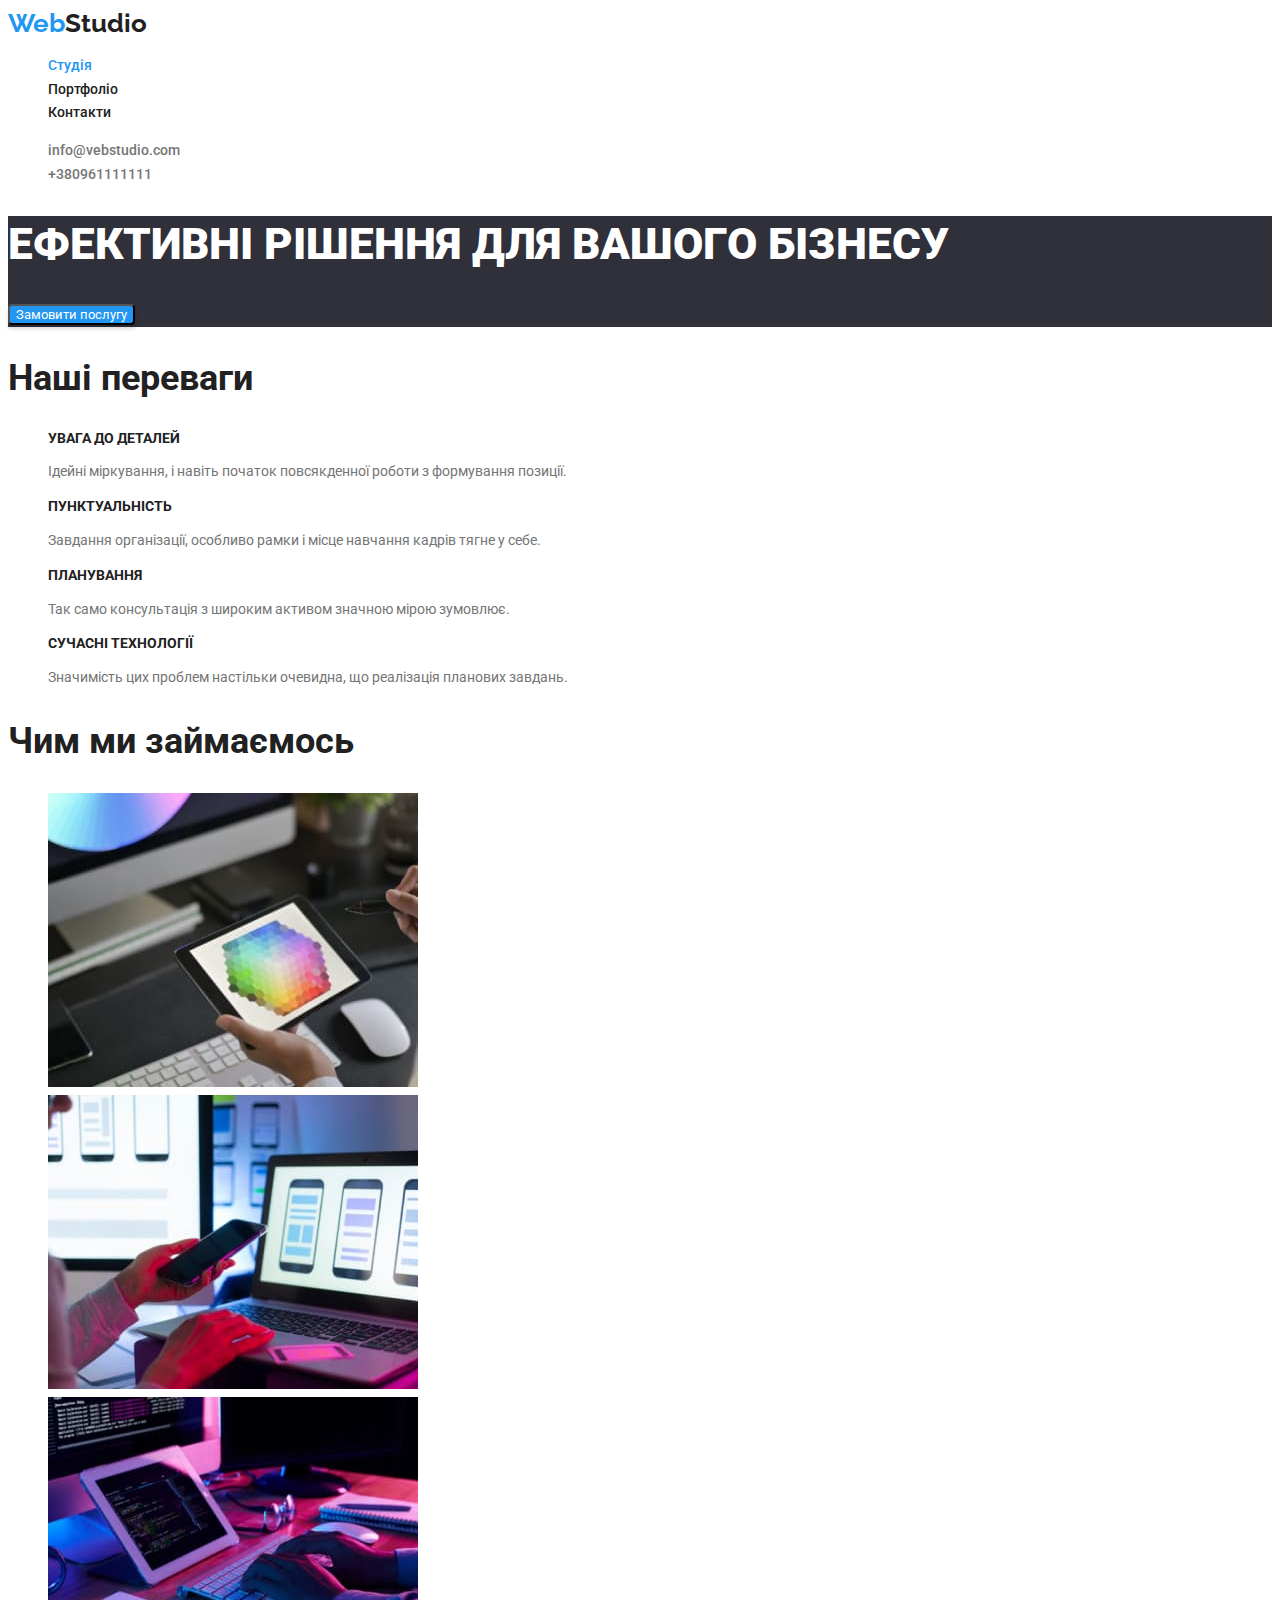
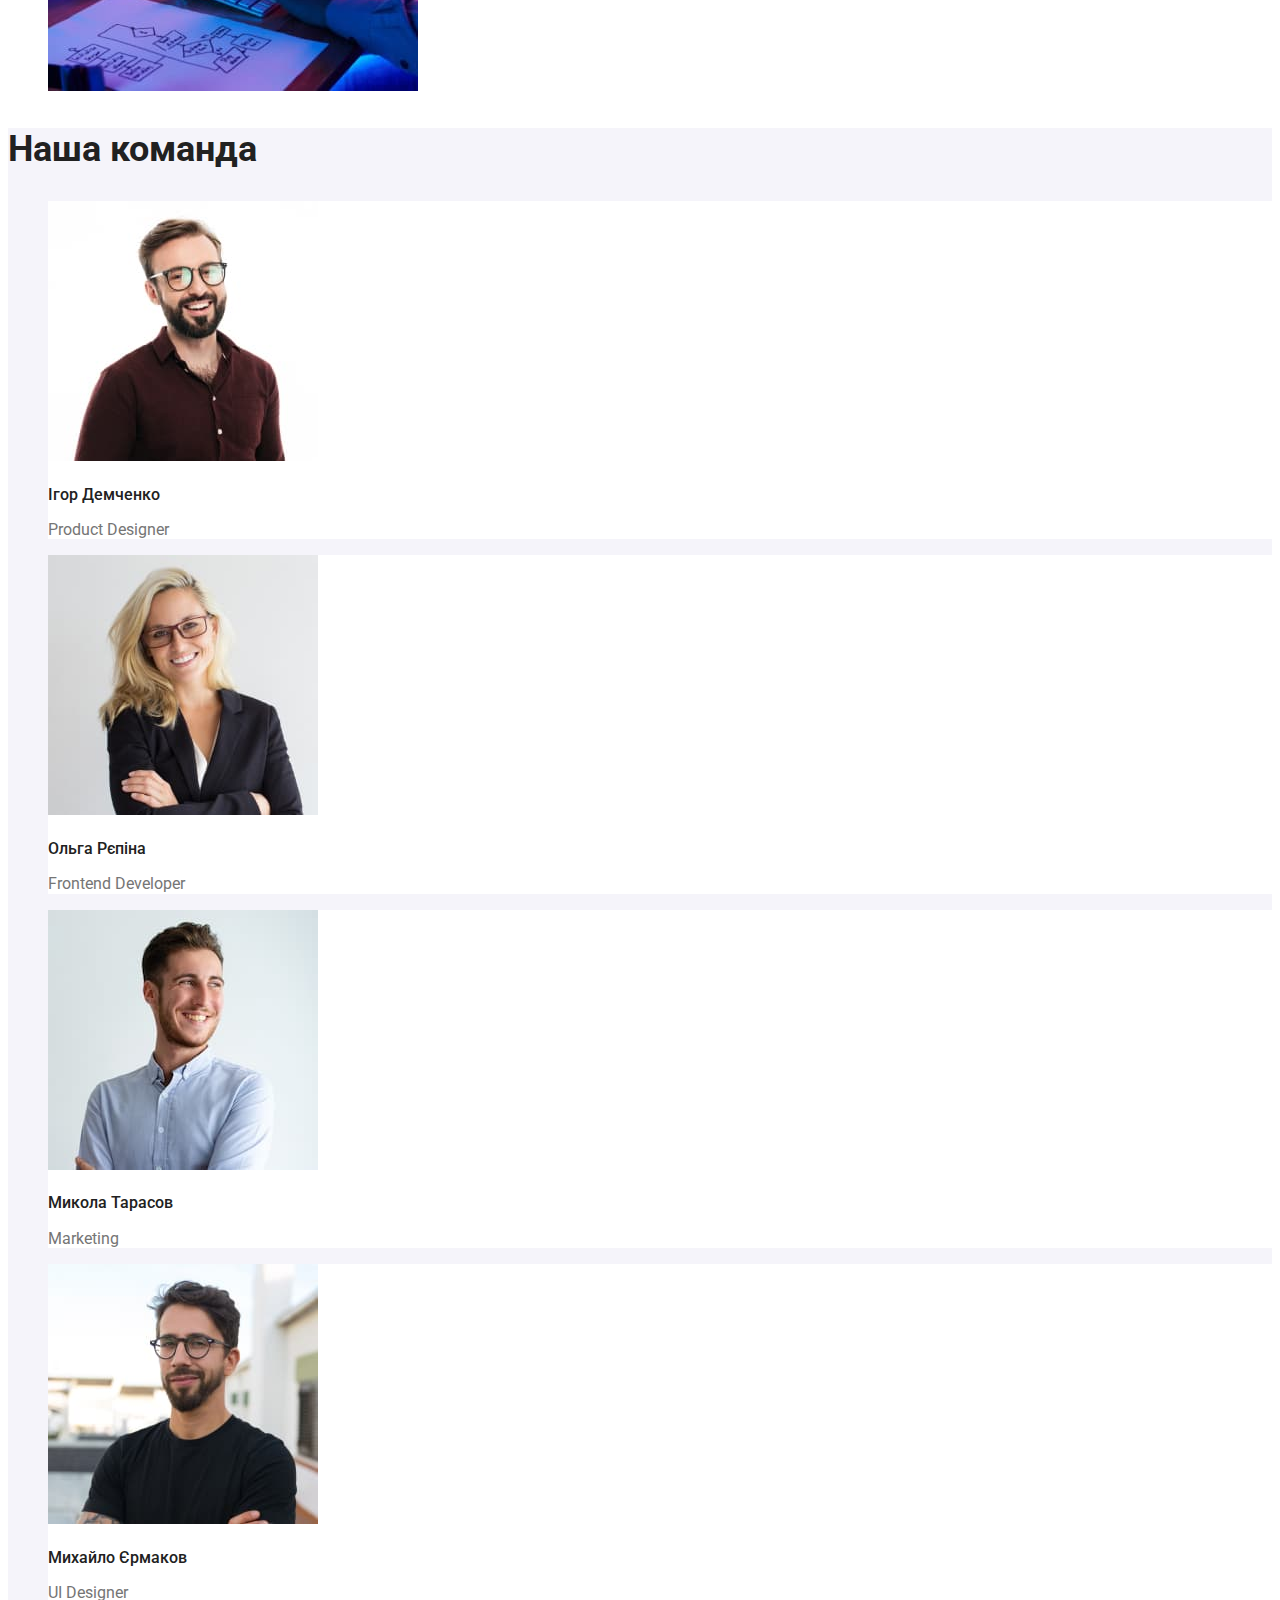
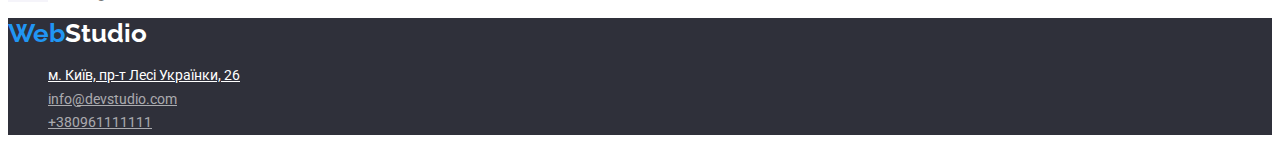
<file: index.html>
<!DOCTYPE html>
<html lang="uk">
  <head>
    <meta charset="UTF-8" />
    <meta http-equiv="X-UA-Compatible" content="IE=edge" />
    <meta name="viewport" content="width=device-width, initial-scale=1.0" />
    <title>WebStudio</title>
    <link rel="stylesheet" href="./css/styles.css" />
    <link rel="preconnect" href="https://fonts.googleapis.com" />
    <link rel="preconnect" href="https://fonts.gstatic.com" crossorigin />
    <link
      href="https://fonts.googleapis.com/css2?family=Raleway:wght@700&family=Roboto:wght@400;500;700;900&display=swap"
      rel="stylesheet"
    />
  </head>
  <body class="body">
    <header>
      <a href="./index.html" class="logotipe"
        >Web<span class="logo-header">Studio</span>
      </a>
      <nav>
        <ul>
          <li>
            <a href="./index.html" class="link current">Студія</a>
          </li>
          <li>
            <a href="./portfolio.html" class="link">Портфоліо</a>
          </li>
          <li>
            <a href="#" class="link">Контакти</a>
          </li>
        </ul>
      </nav>
      <ul>
        <li>
          <a href="mailto:info@devstudio.com" class="adress-link"
            >info@vebstudio.com</a
          >
        </li>
        <li>
          <a href="tel:+380961111111" class="adress-link">+380961111111</a>
        </li>
      </ul>
    </header>
    <main>
      <section class="hero-section">
        <h1 class="hero-title">Ефективні рішення для вашого бізнесу</h1>
        <button type="button" class="hero-button">
          <span class="tittle-button">Замовити послугу</span>
        </button>
      </section>
      <section class="benefit">
        <h2 class="benefit-title">Наші переваги</h2>
        <ul>
          <li>
            <h3 class="benefit-subtitle">Увага до деталей</h3>
            <p class="benefit-text">
              Ідейні міркування, і навіть початок повсякденної роботи з
              формування позиції.
            </p>
          </li>
          <li>
            <h3 class="benefit-subtitle">Пунктуальність</h3>
            <p class="benefit-text">
              Завдання організації, особливо рамки і місце навчання кадрів тягне
              у себе.
            </p>
          </li>
          <li>
            <h3 class="benefit-subtitle">Планування</h3>
            <p class="benefit-text">
              Так само консультація з широким активом значною мірою зумовлює.
            </p>
          </li>
          <li>
            <h3 class="benefit-subtitle">Сучасні технології</h3>
            <p class="benefit-text">
              Значимість цих проблем настільки очевидна, що реалізація планових
              завдань.
            </p>
          </li>
        </ul>
      </section>
      <section class="benefit-hero">
        <h2 class="benefit-title">Чим ми займаємось</h2>
        <ul>
          <li>
            <img src="./images/img1.jpg" alt="Друк на клавіатурі" width="370" />
          </li>
          <li>
            <img
              src="./images/box2.jpg"
              alt="Переглядає смартфон"
              width="370"
            />
          </li>
          <li>
            <img src="./images/box3.jpg" alt="Планшет у руках" width="370" />
          </li>
        </ul>
      </section>
      <section class="secondary-section">
        <h2 class="secondary-title">Наша команда</h2>
        <ul>
          <li class="secondary-box">
            <img src="./images/igor.jpg" alt="Ігор Демченко" width="270" />
            <h3 class="secondary-img-title">Ігор Демченко</h3>
            <p class="secondary-img-slogan">Product Designer</p>
          </li>
          <li class="secondary-box">
            <img src="./images/olga.jpg" alt="Ольга Рєпіна" width="270" />
            <h3 class="secondary-img-title">Ольга Рєпіна</h3>
            <p class="secondary-img-slogan">Frontend Developer</p>
          </li>
          <li class="secondary-box">
            <img src="./images/mukola.jpg" alt="Микола Тарасов" width="270" />
            <h3 class="secondary-img-title">Микола Тарасов</h3>
            <p class="secondary-img-slogan">Marketing</p>
          </li>
          <li class="secondary-box">
            <img
              src="./images/mukhailo.jpg"
              alt="Михайло Єрмаков"
              width="270"
            />
            <h3 class="secondary-img-title">Михайло Єрмаков</h3>
            <p class="secondary-img-slogan">UI Designer</p>
          </li>
        </ul>
      </section>
    </main>
    <footer class="footer-section">
      <a href="./index.html" class="logotipe"
        >Web<span class="logo-footer">Studio </span></a
      >
      <address>
        <ul>
          <li>
            <a
              class="adress"
              href="https://goo.gl/maps/jyR7wXBARbgmtuSR7"
              target="_blank"
              rel="noopener noreferrer nofollow"
              >м. Київ, пр-т Лесі Українки, 26</a
            >
          </li>

          <li>
            <a class="footer-link" href="mailto:info@devstudio.com"
              >info@devstudio.com</a
            >
          </li>
          <li>
            <a class="footer-link" href="tel:+380961111111">+380961111111</a>
          </li>
        </ul>
      </address>
    </footer>
  </body>
</html>
</file>
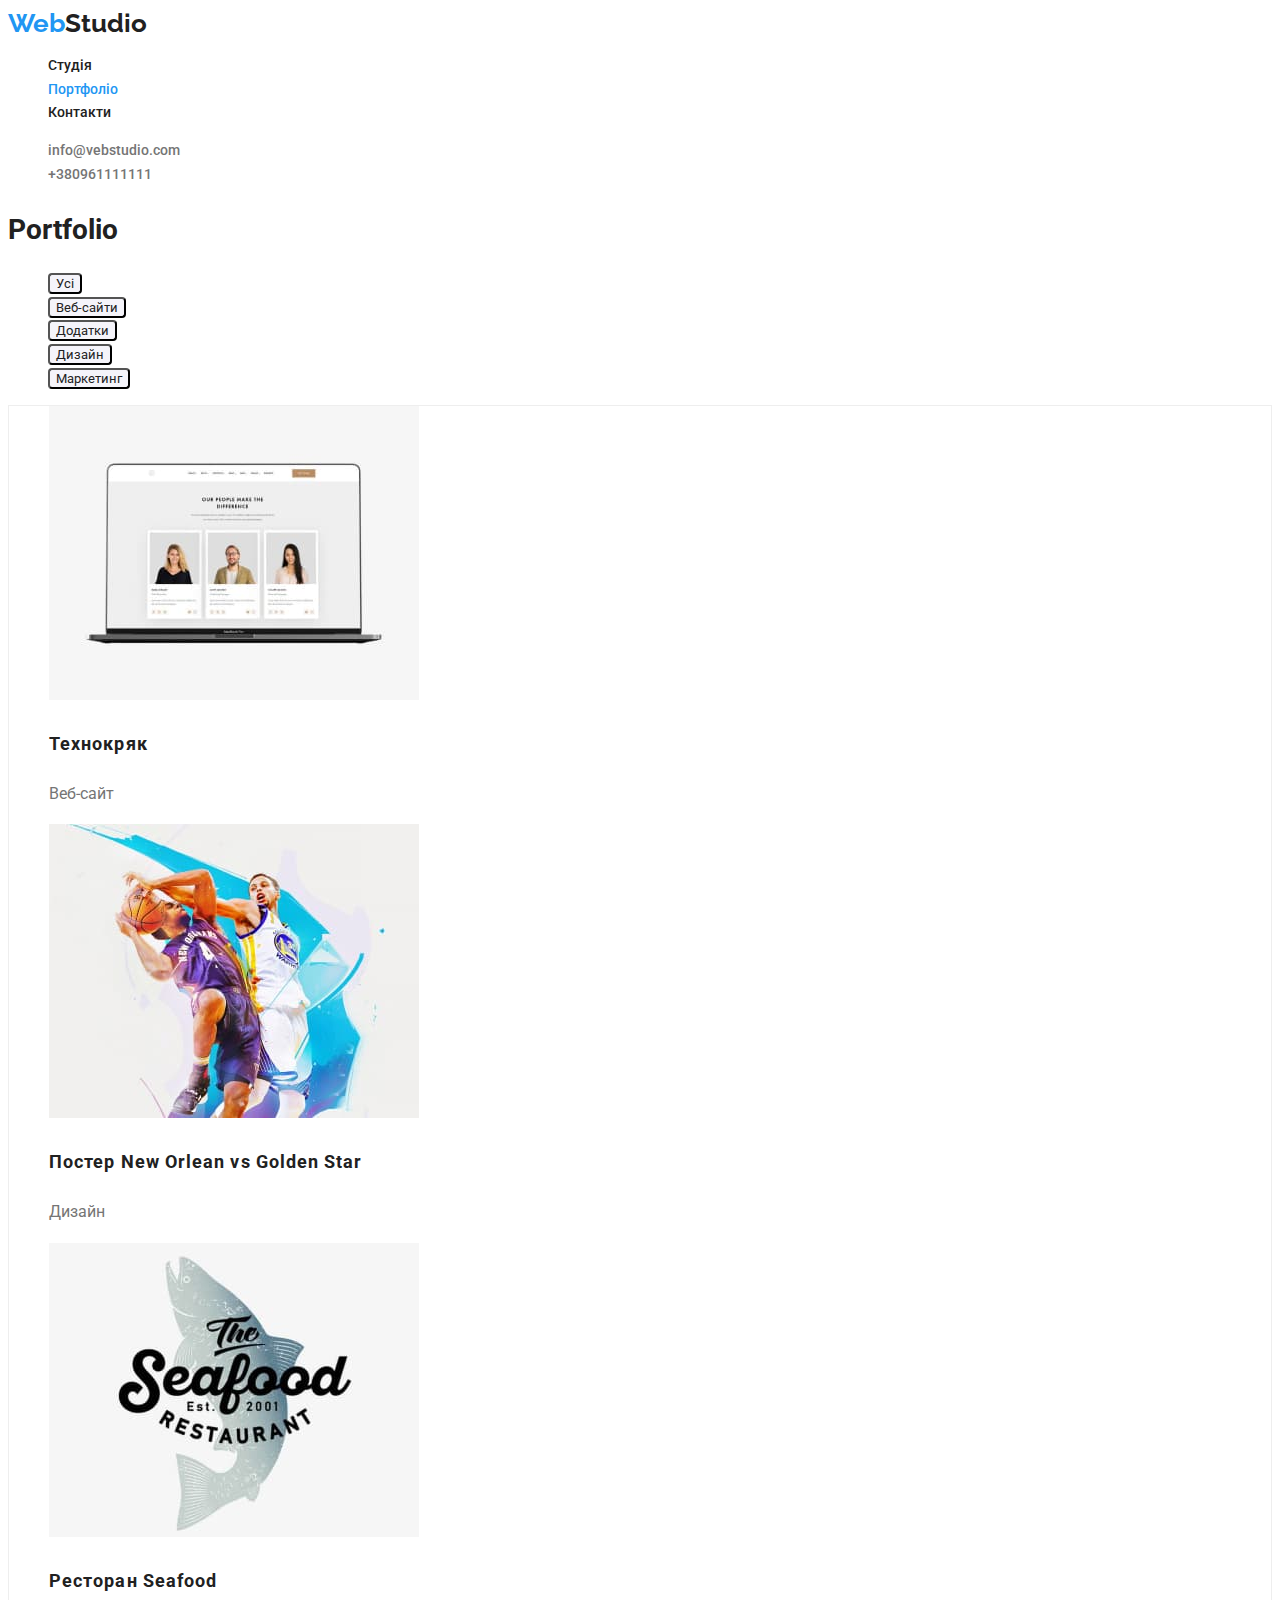
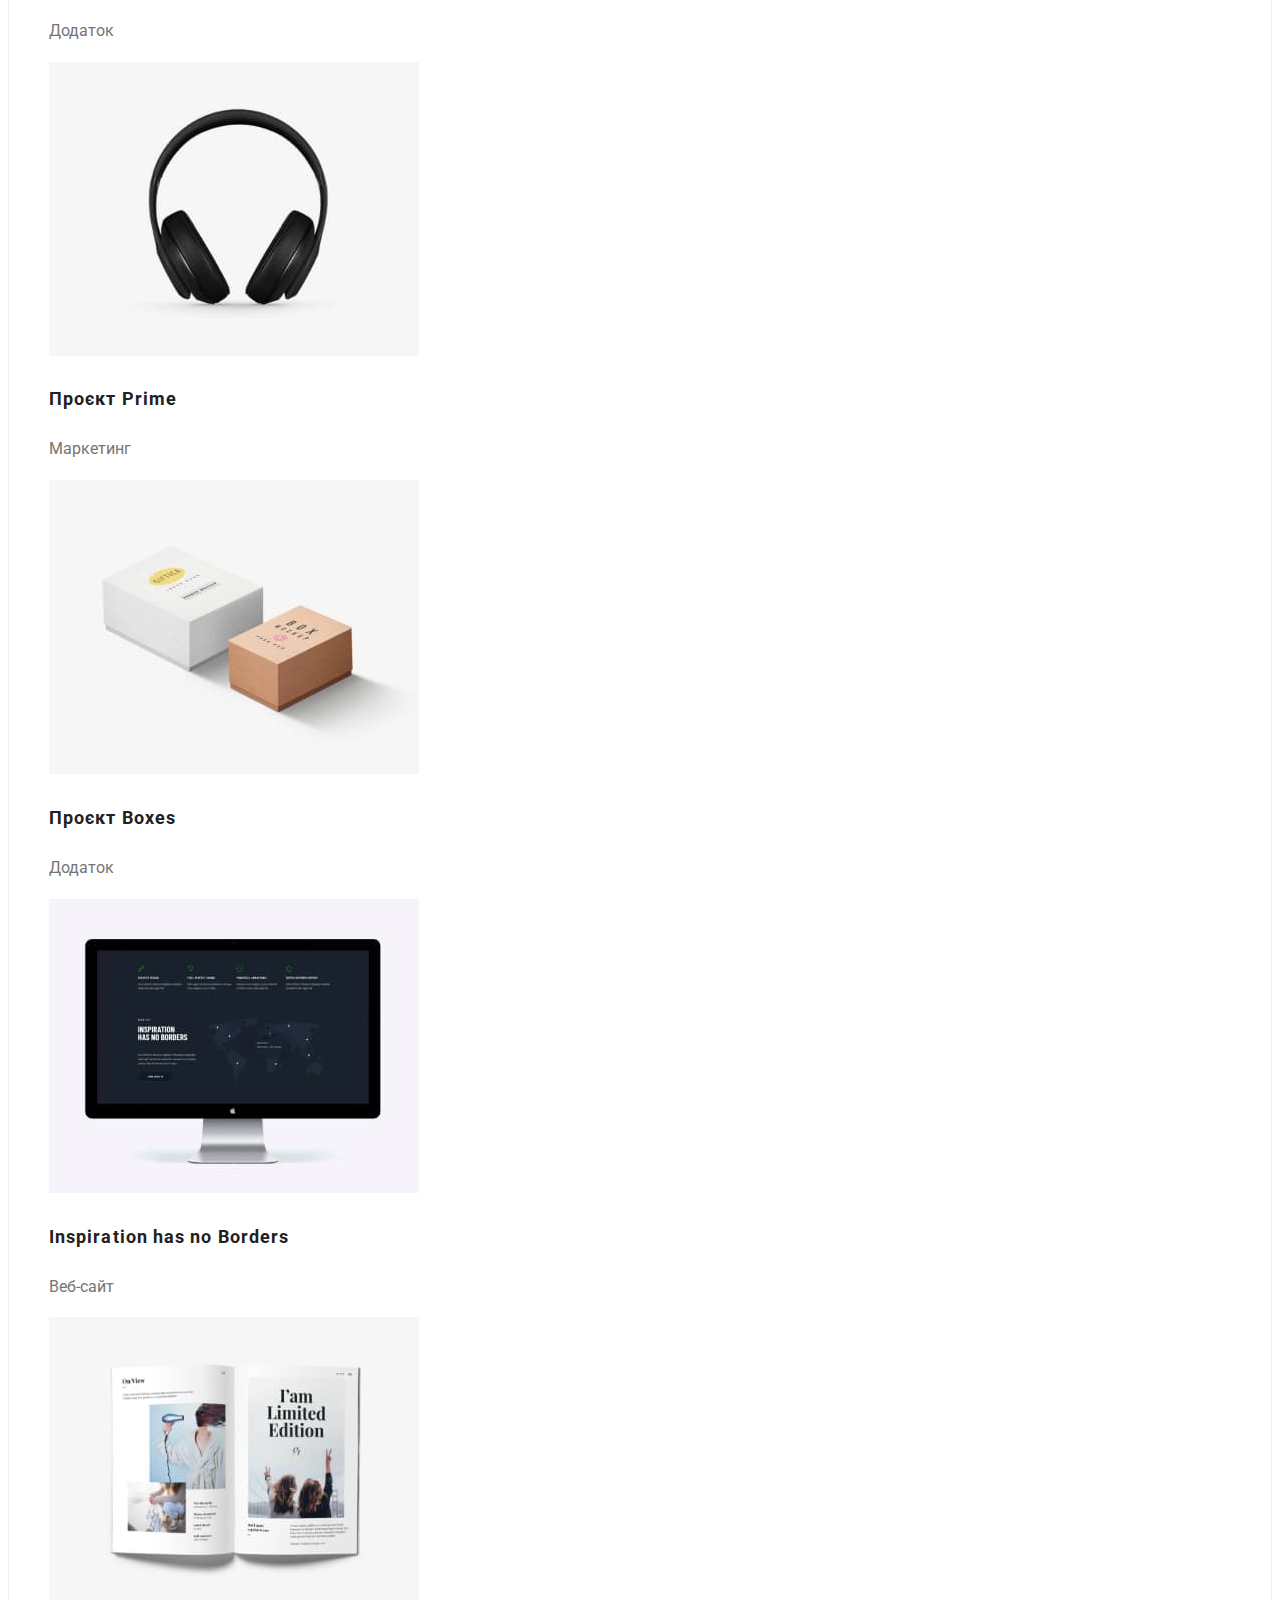
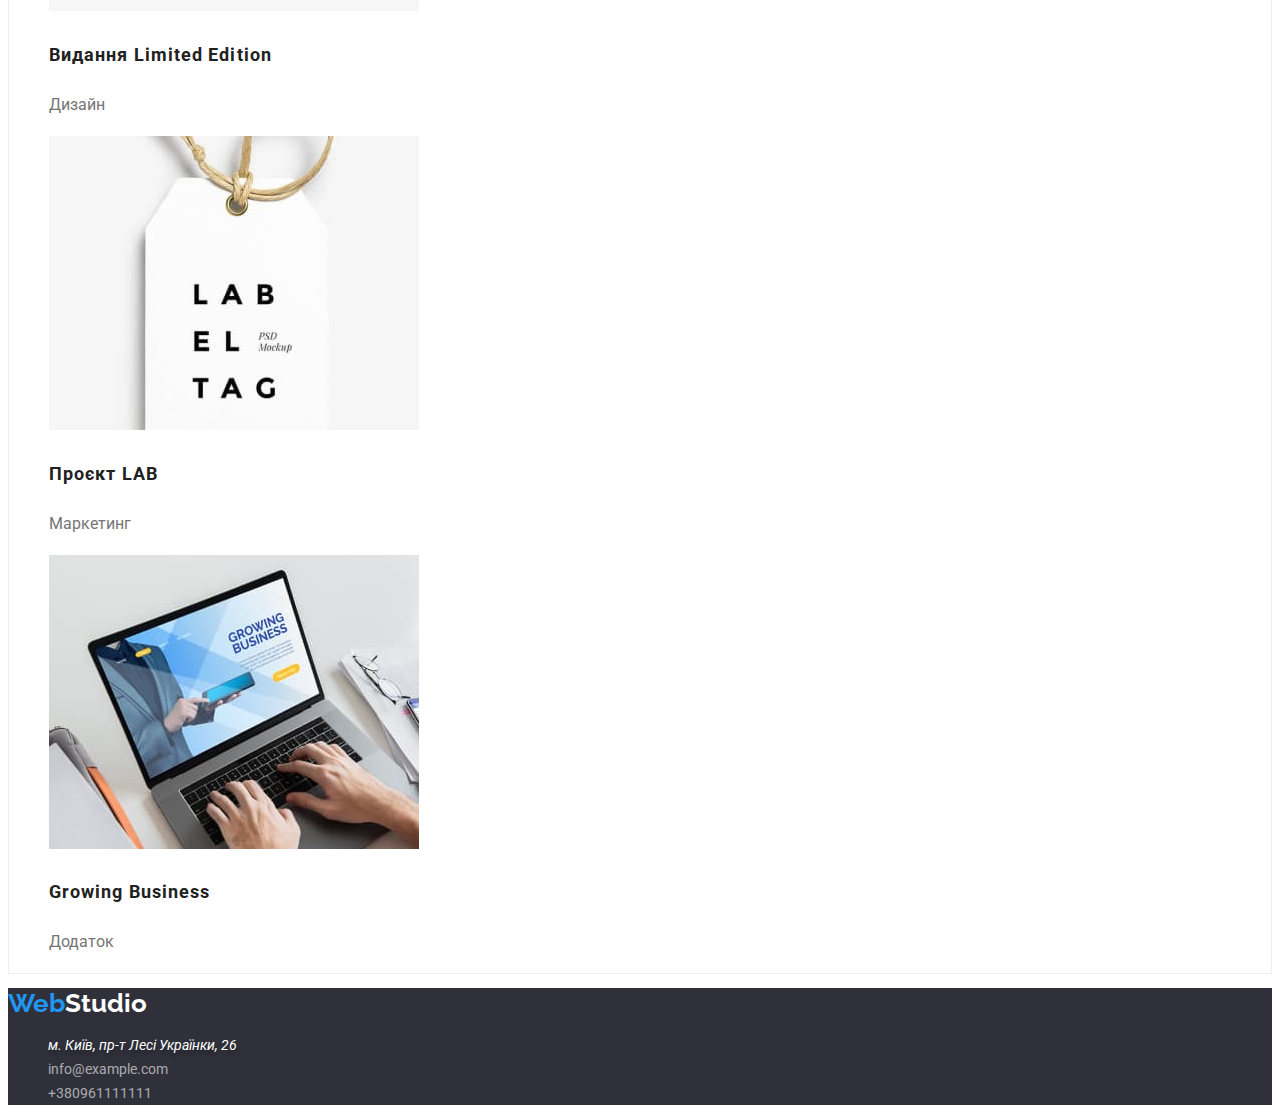
<file: portfolio.html>
<!DOCTYPE html>
<html lang="en">
  <head>
    <meta charset="UTF-8" />
    <meta http-equiv="X-UA-Compatible" content="IE=edge" />
    <meta name="viewport" content="width=device-width, initial-scale=1.0" />
    <title>Portfolio</title>
    <link rel="stylesheet" href="./css/styles.css" />
    <link rel="preconnect" href="https://fonts.googleapis.com" />
    <link rel="preconnect" href="https://fonts.gstatic.com" crossorigin />
    <link
      href="https://fonts.googleapis.com/css2?family=Raleway:wght@700&family=Roboto:wght@400;500;700;900&display=swap"
      rel="stylesheet"
    />
  </head>
  <body class="body">
    <header>
      <a href="./index.html" class="logotipe"
        >Web<span class="logo-header">Studio</span></a
      >
      <nav class="site-nav">
        <ul>
          <li>
            <a href="./index.html" class="link">Студія</a>
          </li>
          <li>
            <a href="./portfolio.html" class="link current">Портфоліо</a>
          </li>
          <li>
            <a href="#" class="link">Контакти</a>
          </li>
        </ul>
      </nav>
      <ul>
        <li>
          <a href="mailto:info@devstudio.com" class="adress-link"
            >info@vebstudio.com</a
          >
        </li>
        <li>
          <a href="tel:+380961111111" class="adress-link">+380961111111</a>
        </li>
      </ul>
    </header>
    <main>
      <section>
        <h1>Portfolio</h1>
        <ul>
          <li><button class="secondary-button" type="button">Усі</button></li>
          <li>
            <button class="secondary-button" type="button">Веб-сайти</button>
          </li>
          <li>
            <button class="secondary-button" type="button">Додатки</button>
          </li>
          <li>
            <button class="secondary-button" type="button">Дизайн</button>
          </li>
          <li>
            <button class="secondary-button" type="button">Маркетинг</button>
          </li>
        </ul>
        <ul class="icon-box-link">
          <li>
            <a href="#" class="article"
              ><img src="./images/tehnokryak.jpg" alt="ноутбук" width="370" />
              <h3 class="icon-logo-link">Технокряк</h3>
              <p class="subtitle-icon">Веб-сайт</p></a
            >
          </li>
          <li>
            <a href="#" class="article"
              ><img src="./images/poster.jpg" alt="баскетболист" width="370" />
              <h3 class="icon-logo-link">Постер New Orlean vs Golden Star</h3>
              <p class="subtitle-icon">Дизайн</p></a
            >
          </li>
          <li>
            <a href="#" class="article">
              <img
                src="./images/restouran.jpg"
                alt="риба з надписом"
                width="370"
              />
              <h3 class="icon-logo-link">Ресторан Seafood</h3>
              <p class="subtitle-icon">Додаток</p></a
            >
          </li>
          <li>
            <a href="#" class="article"
              ><img src="./images/marketing.jpg" alt="наушники" width="370" />
              <h3 class="icon-logo-link">Проєкт Prime</h3>
              <p class="subtitle-icon">Маркетинг</p></a
            >
          </li>
          <li>
            <a href="#" class="article">
              <img src="./images/boxes.jpg" alt="коробки" width="370" />
              <h3 class="icon-logo-link">Проєкт Boxes</h3>
              <p class="subtitle-icon">Додаток</p></a
            >
          </li>
          <li>
            <a href="#" class="article"
              ><img src="./images/borders.jpg" alt="монитор" width="370" />
              <h3 class="icon-logo-link">Inspiration has no Borders</h3>
              <p class="subtitle-icon">Веб-сайт</p></a
            >
          </li>
          <li>
            <a href="#" class="article"
              ><img src="./images/book.jpg" alt="книга" width="370" />
              <h3 class="icon-logo-link">Видання Limited Edition</h3>
              <p class="subtitle-icon">Дизайн</p></a
            >
          </li>
          <li>
            <a href="#" class="article"
              ><img src="./images/lab.jpg" alt="медальйон лаб" width="370" />
              <h3 class="icon-logo-link">Проєкт LAB</h3>
              <p class="subtitle-icon">Маркетинг</p></a
            >
          </li>
          <li>
            <a href="" class="article">
              <img
                src="./images/buisness.jpg"
                alt="друкує на ноутбуці"
                width="370"
              />
              <h3 class="icon-logo-link">Growing Business</h3>
              <p class="subtitle-icon">Додаток</p></a
            >
          </li>
        </ul>
      </section>
    </main>
    <footer class="footer-section">
      <a href="./index.html" class="logotipe"
        >Web<span class="logo-footer">Studio</span></a
      >
      <address>
        <ul>
          <li>
            <a
              class="footer-adress article"
              href="https://goo.gl/maps/jyR7wXBARbgmtuSR7"
              target="_blank"
              rel="noopener noreferrer nofollow"
              >м. Київ, пр-т Лесі Українки, 26</a
            >
          </li>
          <li>
            <a class="footer-link article" href="mailto:info@example.com"
              >info@example.com</a
            >
          </li>
          <li>
            <a class="footer-link article" href="tel:+380961111111"
              >+380961111111</a
            >
          </li>
        </ul>
      </address>
    </footer>
  </body>
</html>
</file>
<file: css/styles.css>
:root {
--color-primary:#212121;
--color-text:#757575;
--color-background: #fff;
--color-accent:#2196F3;
}
/*body*/
body{
color: var(--color-primary);
font-size: 14px;
font-weight: 500;
line-height: 1.7;
background-color: var(--color-background);
font-family: 'Roboto', sans-serif;
}
/*logotipe*/
.logotipe{
font-family: 'Raleway';
font-weight: 700;
font-size: 26px;
line-height: 1.2;

color: var(--color-accent);
text-decoration-line: none;}
.logo-header{
font-family: 'Raleway',sans-serif;
font-weight: 700;
font-size: 26px;
line-height: 1.2;
color: var(--color-primary);
text-decoration-line: none;}
ul{list-style:none;}
/*link*/
.link{
color: inherit;
line-height: 1.1;
text-decoration-line: none;
}
.link:hover,.link:focus
{color: var(--color-accent);
background-color: var(--color-background)}
.current {color: var(--color-accent);}
/*adress*/
.adress-link{
font-weight: 500;
color: var(--color-text);
text-decoration-line: none;
}
.adress-link:hover,.adress-link:focus{color: var(--color-accent);}
/*hero-section*/
.hero-section{
background-color: #2F303A;
}
/*section-title*/
.hero-title{
font-weight: 900;
font-size: 44px;
line-height: 1.3;
text-transform: uppercase;
color: var(--color-background);
}
/*hero-button*/
.hero-button{
font-family: inherit;
color: var(--color-background);
background:var(--color-accent);
box-shadow: 0px 4px 4px rgba(0, 0, 0, 0.15);
border-radius: 4px;
cursor: pointer;
}
.hero-button:hover,.hero-button:focus
{box-shadow: 0px 4px 4px rgba(0, 0, 0, 0.15);
background-color:#188CE8}

/*benefit-title*/
.benefit-title{
font-weight: 700;
font-size: 36px;
line-height: 1.2;
}
/*benefit-subtitle*/
.benefit-subtitle{
font-weight: 700;
font-size: 14px;
line-height: 1.2;
text-transform: uppercase;
}
/*benefit-text*/
.benefit-text{
font-style: normal;
font-weight: 400;
font-size: 14px;
line-height: 1.7;
color: var(--color-text);
}
/*secondary-section*/
.secondary-section
{background-color: #F5F4FA;}
/*secondary-title*/
.secondary-title{
font-weight: 700;
font-size: 36px;
line-height: 1.2;
}
/*secondary-box*/
.secondary-box{background-color:var(--color-background)}
/*img-title*/
.secondary-img-title{font-weight: 500;
font-size: 16px;
line-height: 1.2;
color: var(--color-primary);}
/*img-slogan*/
.secondary-img-slogan{
font-weight: 400;
font-size: 16px;
line-height: 1.2;
color: var(--color-text);
}
/*footer-section*/
.footer-section{background-color:#2F303A}
/*logo-footer*/
.logo-footer{font-family: 'Raleway',sans-serif;
font-weight: 700;
font-size: 26px;
line-height: 1.2;
color: var(--color-background);
text-decoration-line: none;}
/*adress-footer*/
.adress{
font-style: normal;
font-weight: 400;
font-size: 14px;
line-height: 1.7;
color: var(--color-background);
}
/*footer-link*/
.footer-link{
font-style: normal;
font-weight: 400;
font-size: 14px;
line-height: 1.7;
color: rgba(255, 255, 255, 0.6);
}
.footer-link:hover,.footer-link:focus
{color: var(--color-accent);}
/*secondary-button*/
.secondary-button{
font-family: inherit;
color: var(--color-primary); 
background: #F5F4FA;
border-radius: 4px;
cursor: pointer;
}
.secondary-button:hover,.secondary-button:focus{
color: var(--color-background);
background-color: var(--color-accent);}
/*icon-box-link*/
.icon-box-link
{background: var(--color-background);
border: 1px solid #EEEEEE;
}
a.article{
    text-decoration: none;
  }
/*icon-logo-link*/
.icon-logo-link{font-weight: 700;
font-size: 18px;
line-height: 2;
letter-spacing: 0.06em;
color: var(--color-primary);
}
/*subtitle-icon-link*/
.subtitle-icon
{font-weight: 400;
font-size: 16px;
line-height: 1.8;
color: var(--color-text);
}
/*footer portfolio*/
.footer-adress{
font-weight: 400;
font-size: 14px;
line-height: 1.7; 
color: var(--color-background);
text-shadow: 0px 4px 4px rgba(0, 0, 0, 0.25);
}
</file>
